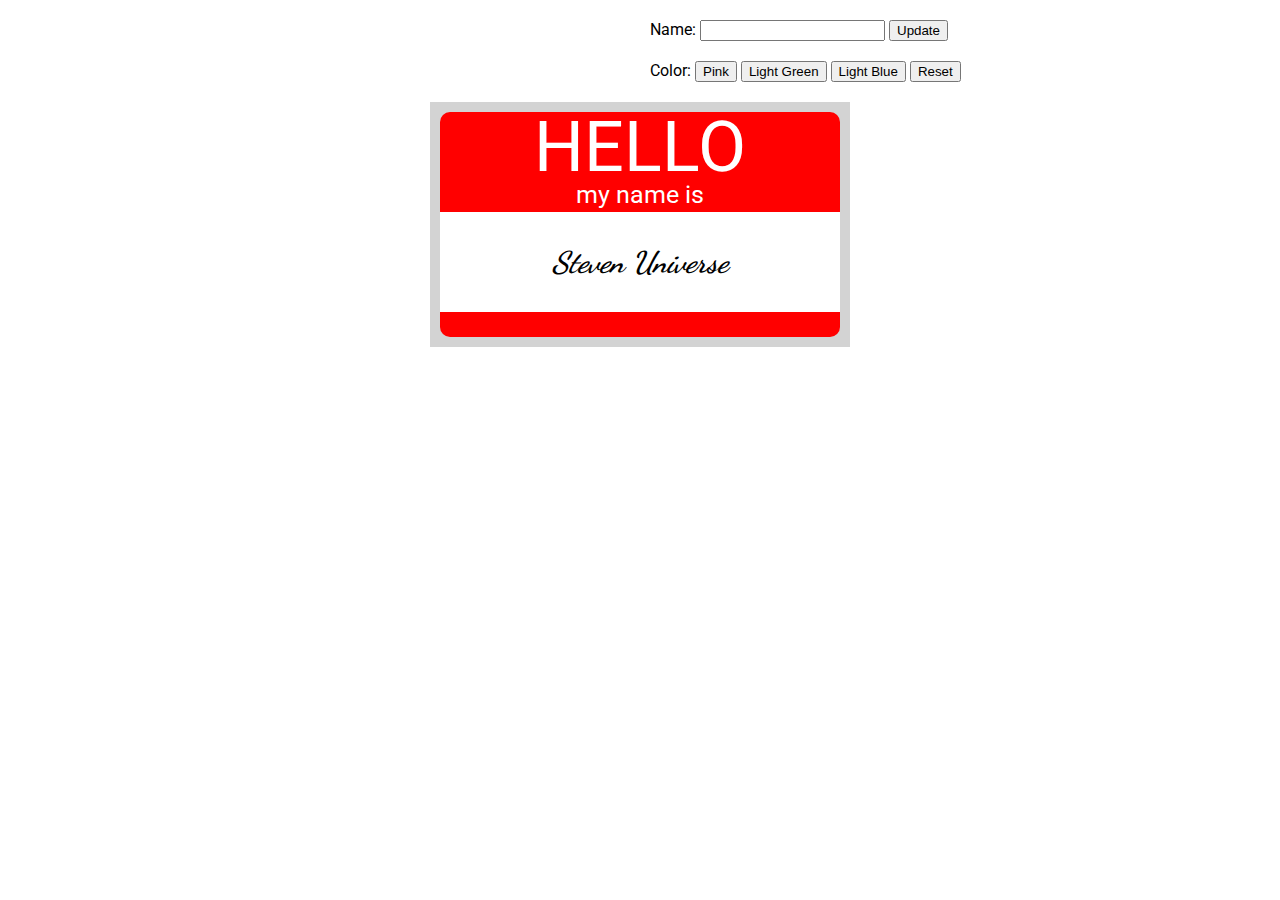
<file: index.html>
<!DOCTYPE html>
<html lang="en">
<head>
    <meta charset="UTF-8">
    <meta http-equiv="X-UA-Compatible" content="IE=edge">
    <meta name="viewport" content="width=device-width, initial-scale=1.0">
    <title>The Name Tag</title>
    <link rel="stylesheet" href="reset.css">
    <link rel="stylesheet" href="style.css">
</head>
<body>
    <section class="inputs">
        <label>
            Name:
            <input id="name-input">
        </label>
        <button id="update-button">Update</button>
    </section>
    <section class="color-inputs">
        <label>
            Color: 
        <button id="pink">Pink</button>
        <button id="lightgreen">Light Green</button>
        <button id="lightblue">Light Blue</button>
        <button id="reset">Reset</button>
        </label>
    </section>
    <div class="paper">
        <div class="tag">
            <h1>HELLO</h1>
            <h3>my name is</h3>
        </div>
        <div id="background">
            <h3 id="name">Steven Universe</h3>
        </div>
        <div class="bottom">
        </div>
    </div>

    <script src="app.js" type="module"></script>
</body>
</html>
</file>
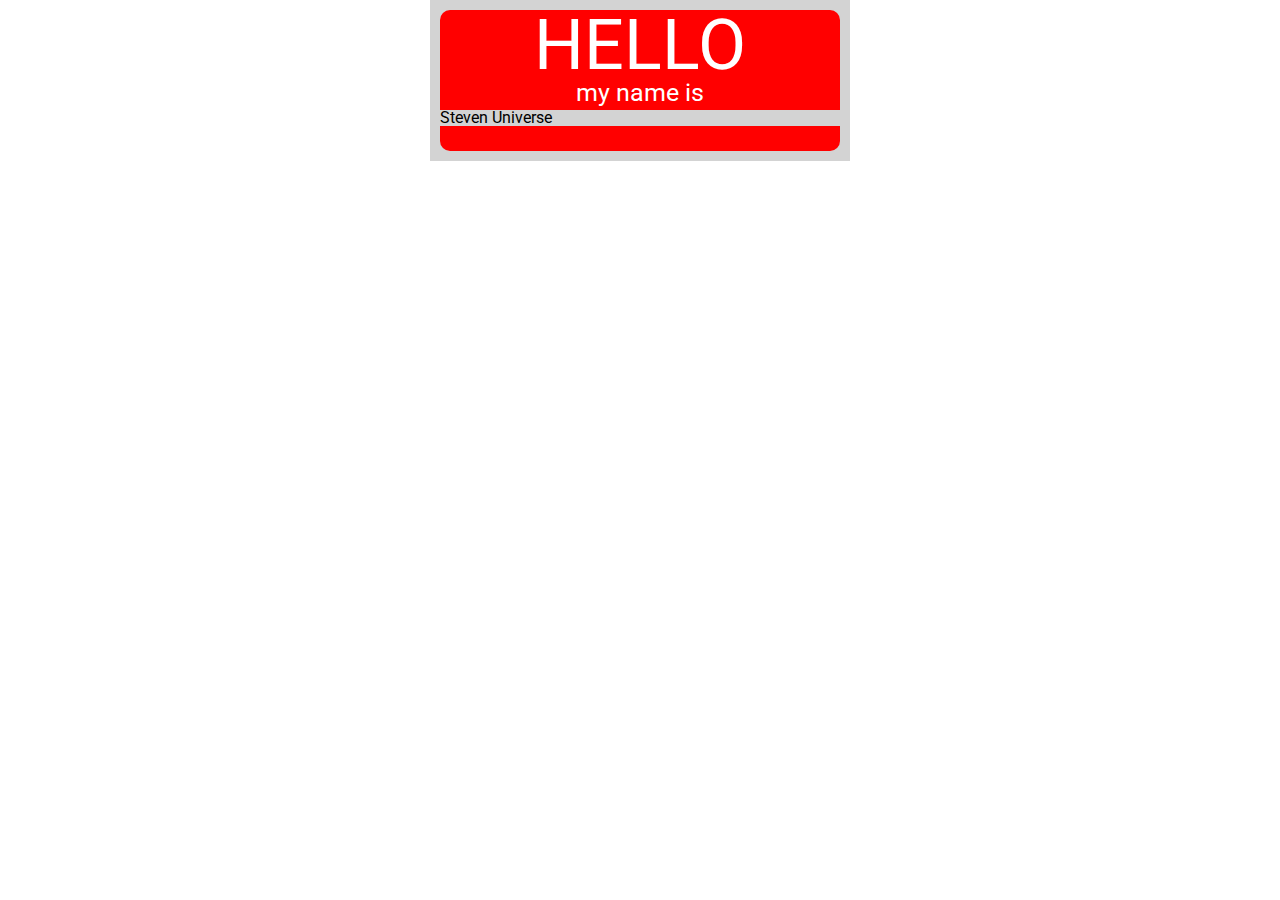
<file: name-tag.html>
<!DOCTYPE html>
<html lang="en">
<head>
    <meta charset="UTF-8">
    <meta http-equiv="X-UA-Compatible" content="IE=edge">
    <meta name="viewport" content="width=device-width, initial-scale=1.0">
    <title>The Name Tag</title>
    <link rel="stylesheet" href="reset.css">
    <link rel="stylesheet" href="style.css">
</head>
<body>
    <div class="paper">
        <div class="tag">
            <h1>HELLO</h1>
            <h3>my name is</h3>
        </div>
        <div class="middle">
            <h3>Steven Universe</h3>
        </div>
        <div class="bottom">
        </div>
    </div>
</body>
</html>
</file>
<file: style.css>
@import url('https://fonts.googleapis.com/css2?family=Roboto&display=swap');
@import url('https://fonts.googleapis.com/css2?family=Dancing+Script&family=Roboto&display=swap');
* {
    
}

.inputs {
    width: 300px;
    margin: 20px 650px;
}
.color-inputs{
    width: 400px;
    margin: 20px 650px;

}
body {
    font-family: Roboto;
}
.paper{
    background-color: lightgray;
    width: 400px;
    padding: 10px;
    margin: auto;
}
h1 {
    font-size: 70px;
}
.tag {
    background-color:red;
    color: white;
    width: 400px;
    text-align: center;
    border-radius: 10px 10px 0px 0px;
    height: 100px;
}
.tag h3 {
    font-size: 25px;
}
#background {
    background-color: white;
    color: black;
    text-align: center;
    font-style: italic;
    height: 100px;
    display: flex;
    align-items: center;
    justify-content: center;
    font-size: 30px;
    font-family: 'Dancing Script';
    font-weight: bold;
}
.bottom {
    border-radius: 0px 0px 10px 10px;
    height: 25px;
    background-color: red;
}
</file>
